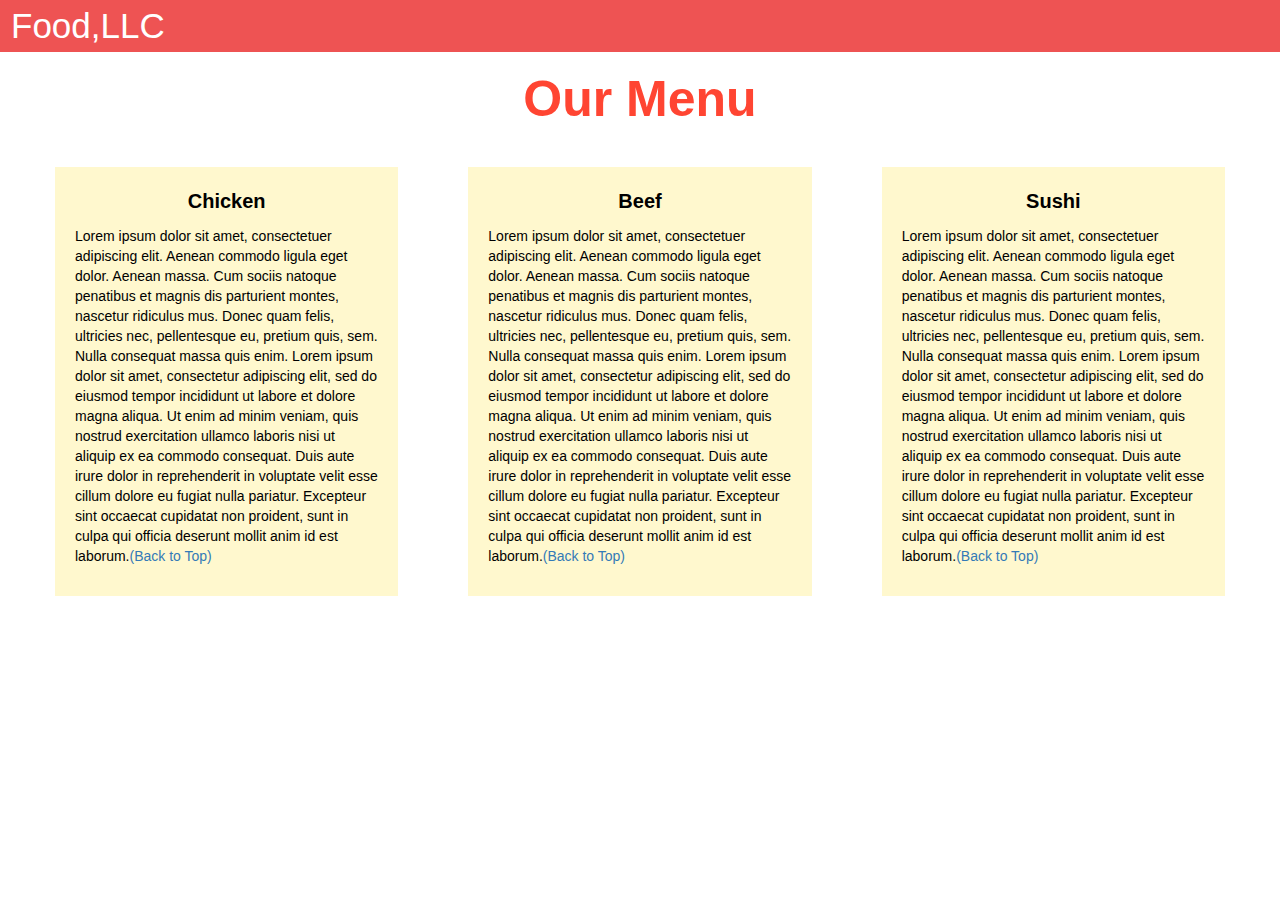
<file: module3/index.html>
<!DOCTYPE html>
<html>
<head>

<title>Assignment 3</title>

  <meta name="viewport" content="width=device-width, initial-scale=1">
  <link rel="stylesheet" href="https://maxcdn.bootstrapcdn.com/bootstrap/3.3.7/css/bootstrap.min.css">
  <script src="https://ajax.googleapis.com/ajax/libs/jquery/3.3.1/jquery.min.js"></script>
  <script src="https://maxcdn.bootstrapcdn.com/bootstrap/3.3.7/js/bootstrap.min.js"></script>

</head>

<meta name="viewport" content="width=device-width, initial-scale=1">
<link rel="stylesheet" type="text/css" href="style1.css">



<body>


<nav class="navbar" id="top">
  <div class="container-fluid">

    <div class="navbar-header">
      <button type="button" class="navbar-toggle" data-toggle="collapse" data-target="#myNavbar">
        <span class="icon-bar"></span>
        <span class="icon-bar"></span>
        <span class="icon-bar"></span> 
      </button>
      <a class="navbar-brand" href="#">Food,LLC</a>
    </div>

    <div class="collapse" id="myNavbar">
      <ul class="nav navbar-nav visible-xs">
        <li><a class="menu-item" href="#chicken">Chicken</a></li>
        <li><a class="menu-item" href="#beef">Beef</a></li> 
        <li><a class="menu-item" href="#sushi">Sushi</a></li> 
      </ul>
    </div>

  </div>
</nav>

<h1 class="main-title"> Our Menu</h1>



<div class="row">

  <div class="col-lg-4 col-md-6 col-sm-12">
    <div class="content-box">
      <p class="item-name" id="chicken">Chicken</p>
      <p>Lorem ipsum dolor sit amet, consectetuer adipiscing elit. Aenean commodo ligula eget dolor. Aenean massa. Cum sociis natoque penatibus et magnis dis parturient montes, nascetur ridiculus mus. Donec quam felis, ultricies nec, pellentesque eu, pretium quis, sem. Nulla consequat massa quis enim. Lorem ipsum dolor sit amet, consectetur adipiscing elit, sed do eiusmod tempor incididunt ut labore et dolore magna aliqua. Ut enim ad minim veniam, quis nostrud exercitation ullamco laboris nisi ut aliquip ex ea commodo consequat. Duis aute irure dolor in reprehenderit in voluptate velit esse cillum dolore eu fugiat nulla pariatur. Excepteur sint occaecat cupidatat non proident, sunt in culpa qui officia deserunt mollit anim id est laborum.<a href="#top">(Back to Top)</a></p>
    </div>
  </div>

  <div class="col-lg-4 col-md-6 col-sm-12">
    <div class="content-box">
      <p class="item-name" id="beef">Beef</p>
      <p>Lorem ipsum dolor sit amet, consectetuer adipiscing elit. Aenean commodo ligula eget dolor. Aenean massa. Cum sociis natoque penatibus et magnis dis parturient montes, nascetur ridiculus mus. Donec quam felis, ultricies nec, pellentesque eu, pretium quis, sem. Nulla consequat massa quis enim. Lorem ipsum dolor sit amet, consectetur adipiscing elit, sed do eiusmod tempor incididunt ut labore et dolore magna aliqua. Ut enim ad minim veniam, quis nostrud exercitation ullamco laboris nisi ut aliquip ex ea commodo consequat. Duis aute irure dolor in reprehenderit in voluptate velit esse cillum dolore eu fugiat nulla pariatur. Excepteur sint occaecat cupidatat non proident, sunt in culpa qui officia deserunt mollit anim id est laborum.<a href="#top">(Back to Top)</a></p>
    </div>
  </div>


  <div class="col-lg-4 col-md-12 col-sm-12">
    <div class="content-box">
      <p class="item-name" id="sushi">Sushi</p>
      <p>Lorem ipsum dolor sit amet, consectetuer adipiscing elit. Aenean commodo ligula eget dolor. Aenean massa. Cum sociis natoque penatibus et magnis dis parturient montes, nascetur ridiculus mus. Donec quam felis, ultricies nec, pellentesque eu, pretium quis, sem. Nulla consequat massa quis enim. Lorem ipsum dolor sit amet, consectetur adipiscing elit, sed do eiusmod tempor incididunt ut labore et dolore magna aliqua. Ut enim ad minim veniam, quis nostrud exercitation ullamco laboris nisi ut aliquip ex ea commodo consequat. Duis aute irure dolor in reprehenderit in voluptate velit esse cillum dolore eu fugiat nulla pariatur. Excepteur sint occaecat cupidatat non proident, sunt in culpa qui officia deserunt mollit anim id est laborum.<a href="#top">(Back to Top)</a></p>
    </div>
  </div>

</div>


</body>
</html>
</file>
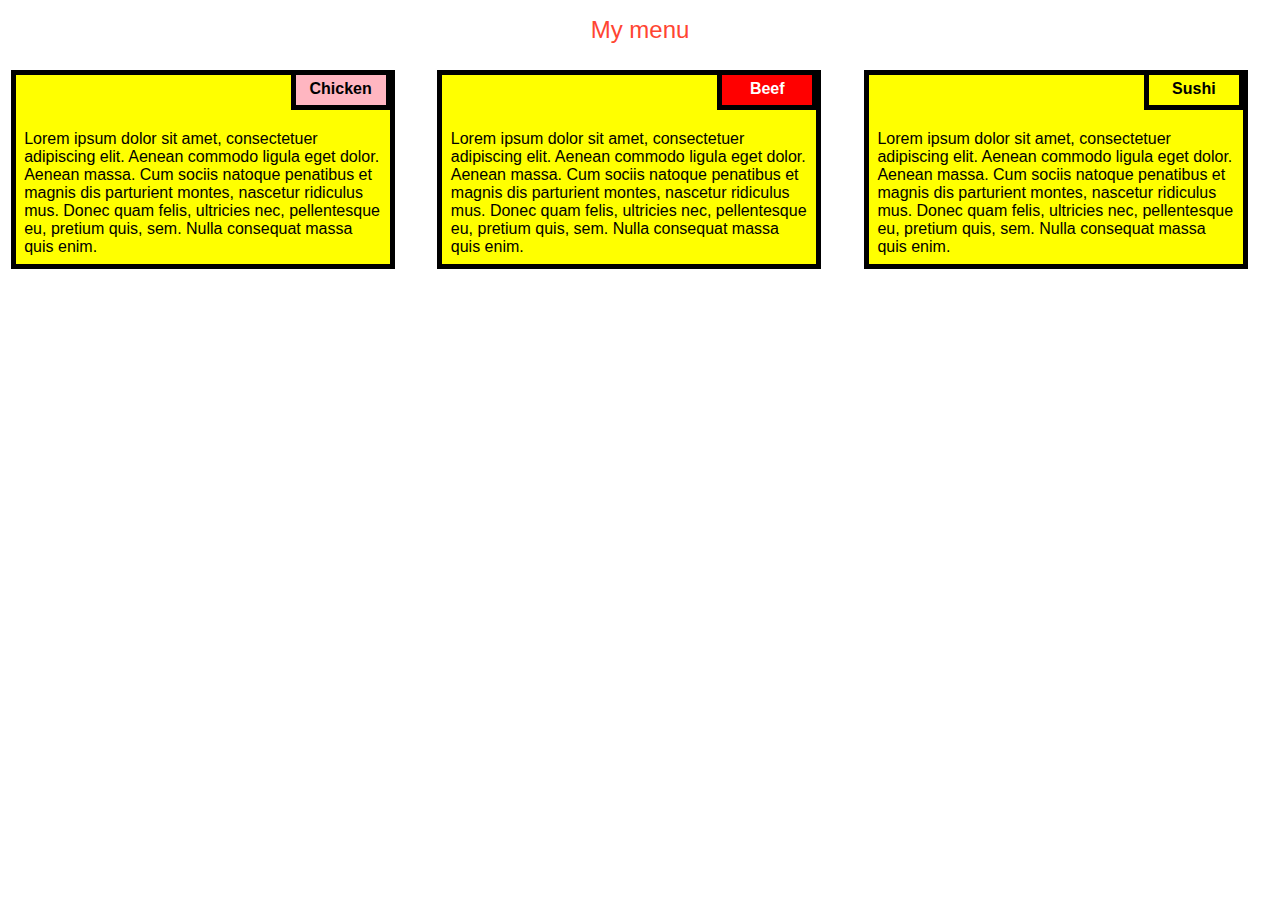
<file: site/index.html>
<!DOCTYPE html>
<html>
<head>
<title>Responsive Design</title>
<meta charset="utf-8"
<meta name="viewport" content="width=device-width, initial-scale=1">
<link rel="stylesheet" type="text/css" href="style1.css">
</head>
<body>
<h1>My menu</h1>
  <div class="col-lg-4 col-md-6 col-sm-12">
  	<div class="box">
  		<p class="content-name s1">Chicken</p>
  		<p class="content">Lorem ipsum dolor sit amet, consectetuer adipiscing elit. Aenean commodo ligula eget dolor. Aenean massa. Cum sociis natoque penatibus et magnis dis parturient montes, nascetur ridiculus mus. Donec quam felis, ultricies nec, pellentesque eu, pretium quis, sem. Nulla consequat massa quis enim.</p>
  	</div>
  </div>

  <div class="col-lg-4 col-md-6 col-sm-12">
  	<div class="box">
   		<p class="content-name s2">Beef</p>
   		<p class="content">Lorem ipsum dolor sit amet, consectetuer adipiscing elit. Aenean commodo ligula eget dolor. Aenean massa. Cum sociis natoque penatibus et magnis dis parturient montes, nascetur ridiculus mus. Donec quam felis, ultricies nec, pellentesque eu, pretium quis, sem. Nulla consequat massa quis enim.</p>
  	</div>
  </div>

  <div class="col-lg-4 col-md-12 col-sm-12">
  	<div class="box">
  		<p class="content-name s3">Sushi</p>
  		<p class="content">Lorem ipsum dolor sit amet, consectetuer adipiscing elit. Aenean commodo ligula eget dolor. Aenean massa. Cum sociis natoque penatibus et magnis dis parturient montes, nascetur ridiculus mus. Donec quam felis, ultricies nec, pellentesque eu, pretium quis, sem. Nulla consequat massa quis enim.</p>
  	</div>	
  </div>

</body>
</html>
</file>
<file: module3/style1.css>
.container-fluid{
	margin: 0;
	padding: 0;
}

.navbar{
	border-radius: 0px;
	background-color: rgba(233, 27, 27, 0.753);
}

.navbar-brand{
  font-size: 35px;
  color: white;
  padding-left: 25px;
  font-style: bold;
}

.navbar-brand:hover{
	color: rgba(0, 255, 76, 0.2);
}

.nav{
	margin: 0;
	padding: 0;
}

.navbar-nav{
  font-size: 25px;
  text-align: center;
  margin: 0;
  padding: 0;
}

.navbar-toggle{
	border: 2px solid white;
	margin-right: 25px;
}

.icon-bar{
	background-color: white;
}


.main-title{
  margin-bottom: 15px;
  text-align: center;
  color: #ff4532;
  font-size: 50px;
  font-family: "Comic Sans MS", cursive, sans-serif;
  font-weight: bold;
}

li{
	box-sizing: border-box;
	width: 100%;
}

.menu-item{
	padding: 0;
	margin: 0;
	width: 100%;
	background-color: white;
	border-bottom: 1px solid black;
	color: black;
	display: block;
}

.menu-item:hover{
	background-color: rgba(0,0,0,0.9);
	color: rgba(0,0,0,0.4);
}



.row{
	margin: 20px;
}

.content-box{
	margin: 20px;
	width: auto;
	height: auto;
	color: black;
	background-color: rgba(255, 218, 9, 0.2);
	font-family: "tahoma", cursive, sans-serif;
	padding: 20px;
}

.item-name{
	text-align: center;
	font-size: 20px;
	font-weight: bold;
}
#chicken{}
#beef{}
#sushi{}

#top{

}
</file>
<file: site/style1.css>
* {
    box-sizing: border-box;
  }
  
  body{
      margin: 0;
      padding: 0;
    font-family: "cambria", cursive, sans-serif;
  }
  
  .row{
    margin-top: 5%;
    margin-bottom: 5%;
  }
  
  h1 {
    margin-bottom: 15px;
    text-align: center;
    color: #ff4532;
    font-size: 50px;
    font:1.5em "monaco",Arial,"brush script"
  }
  
  
  .box{
    width: 100%;
    overflow: none;
  }
  
  
  .content-name{
    overflow: none;
    text-align: center;
    border: 5px solid black;
    width: 100px;
    height: 40px;
    padding: 5px;
    float: right;
    margin-right: 36px;
    margin-top: 0px;
    font-weight: bold;
    position: relative;
  }
  
  .content{
    border: 5px solid black;
    width: 90%;
    height: auto;
    margin: 2.5%;
    color: black
    font-size: 25px;
    padding: 2%;
    padding-top: 55px;
    background-color: yellow;
  }
  
  .s1{
    background-color: #FFB6C1;
  }
  
  .s2{
    color: white;
    background-color: #FF0000;
  }
  .s3{
    background-color: #FFFF00;
  }
  
  
  /********** Large devices only **********/
  @media (min-width: 992px) {
    .col-lg-4 {
      float: left;
      width: 33.33%;
    }
  }
  /********** Medium devices only **********/
  @media (min-width: 768px) and (max-width: 991px) {
    .col-md-6,.col-md-12 {
      float: left;
    }
    .col-md-6 {
      width: 50%;
    }
    .col-md-12 {
      margin-left: -10px;
      width: 100%;
    }
    .s3{
      margin-right: 65px;
      width: 100px;
    }
  }
  
  @media (min-width: 0px) and (max-width: 767px) {
    .col-sm-12 {
        float: left;
      width: 100%;
    }
    .content-name{
      margin-right: 30px;
    }
  }
</file>
